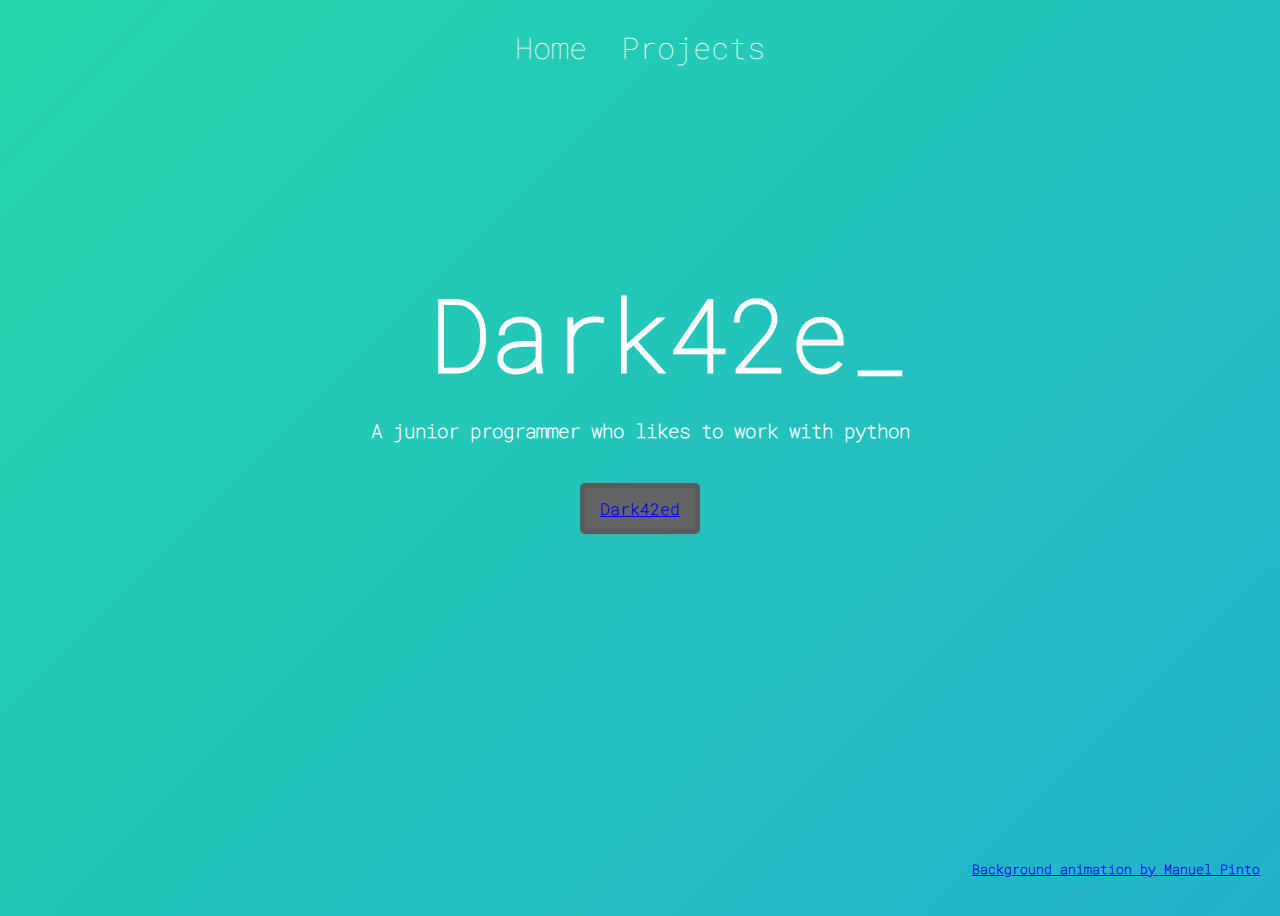
<file: index.html>
<!DOCTYPE html>
<html lang='en'>
    <head>
        <link rel="stylesheet" href="/css/page.css">
        <link rel="stylesheet" href="/css/topbar.css">
        <link rel="stylesheet" href="/css/contact.css">

        <title>Dark42ed</title>

        <script src="/js/texttype.js"></script>
        <script>
            window.addEventListener('load', (event) => {
                setTimeout(function() {
                    elm = document.getElementById('title');
                    typeUnderscore(elm, "Dark42ed", 80, 525);
                }, 200);
            });
        </script>
        <style>
            html {
                overflow-y: hidden;
            }
            .main {
                margin-top: 20vh;
            }
            #footer {
                position: absolute;
                bottom: 0px;
                right: 20px;
            }
        </style>
    </head>


    <body>
        <div class='topbar'>
            <h2>
                <a href='/', class='top-bar-link'>Home</a>
                <a href="/projects", class='top-bar-link'>Projects</a>
            </h2>
        </div>

        <div class='main'>
            <h1 id='title'>&nbsp_</h1>
            <h3>
                A junior programmer who likes to work with python
            </h3>


            <div>
                <h4 class='github contactBox smalltitle'><a href='https://github.com/Dark42ed'>Dark42ed</a></h4>
                <!-- <h4 class='email contactBox smalltitle'>email</h4> -->
                <h2 class='ctooltip GithubTT'>Github</h2>
                <!-- <h2 class='ctooltip emailtooltip'>Email</h2> -->
            </div>
        </div>

        <div id="footer">
            <h5><a href="https://codepen.io/P1N2O/pen/pyBNzX">Background animation by Manuel Pinto</a></h5>
        </div>

    </body>

</html>
</file>
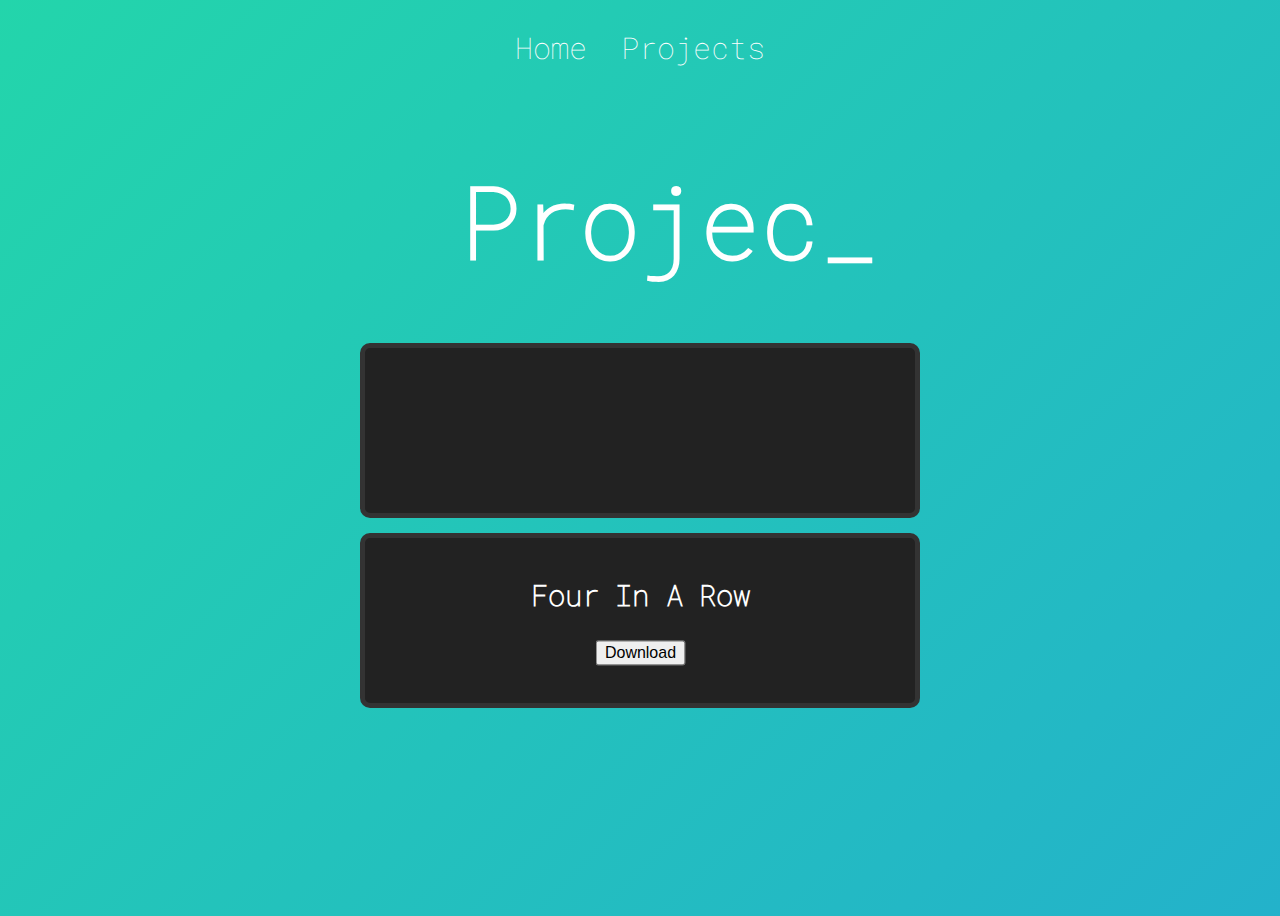
<file: projects/index.html>
<!DOCTYPE html>
<html>
    <head>  
        <title>Projects</title>

        <link rel="stylesheet" href="/css/topbar.css">
        <link rel="stylesheet" href="/css/page.css">
        <link rel="stylesheet" href="/css/projects.css">

        <style>
            .main {
                top: -4%;
            }
            html {
                overflow-y: hidden;
            }
        </style>

        <script src="/js/texttype.js"></script>
        <script>
            window.addEventListener('load', (event) => {
                setTimeout(function() {
                    elm = document.getElementById('title');
                    typeUnderscore(elm, "Projects", 80, 525);
                }, 200);
                // dynamically set iframe src to prevent onload block
                document.getElementById('wesitch').src = "https://itch.io/embed/1131881?border_width=0&dark=true"
            });
        </script>

    </head>

    <body>
        <div class='topbar'>
            <h2>
                <a href='/', class='top-bar-link'>Home</a>
                <a href="/projects", class='top-bar-link'>Projects</a>
            </h2>
        </div>

        
        <div class='main'>
            <h1 class='bigtitle', id='title'>&nbsp_</h1>
            <br><br>
            <div class='project itch'>
                <iframe id="wesitch" frameborder="0" width="550" height="165"><a href="https://dark42ed.itch.io/windows-error-simulator">Windows Error Simulator by Dark42ed</a></iframe>
            </div>
            <div class='project' id="finar">
                <div class='center'>
                    <h2>Four In A Row</h2>
                    <a href="https://drive.google.com/uc?export=download&id=1iWccyhVd9Is3obZckBM26eMjU4VZU433"><button>Download</button></a>
                </div>
            </div>
        </div>

    </body>

</html>
</file>
<file: css/page.css>
@font-face {
	font-family: Roboto Mono;
	src: url("/fonts/RobotoMono/RobotoMono-Thin.ttf");
}

body {
	background: linear-gradient(-45deg, #ee7752, #e73c7e, #23a6d5, #23d5ab);
	background-size: 400% 400%;
	animation: gradient 15s ease infinite;
	height: 100vh;
    font-family: "Roboto Mono", monospace;
    color: white;
}

a:visited {
	color: white;
}

.main {
    margin: auto;
    text-align: center;
}

#title {
    font-size: 100px;
    margin-bottom: 0;
}

@keyframes gradient {
	0% {
		background-position: 0% 50%;
	}
	50% {
		background-position: 100% 50%;
	}
	100% {
		background-position: 0% 50%;
	}
}
</file>
<file: css/topbar.css>
.topbar {
    display: flex;
    margin: auto;
    width: 100%;
    justify-content: center;
}

.top-bar-link {
    font-size: 30px;
    color: white;
    font-weight: 100;
    text-decoration: none;
    padding-left: 10px;
    padding-right: 10px;
}

.top-bar-link:hover {
    text-decoration: underline 1px;
}
</file>
<file: css/contact.css>
.contactBox {
    display: inline-block;
    border-radius: 5px;
    text-align: center;
    text-decoration: none;
    cursor: default;
    padding: 10px 15px;
    margin-bottom: 0;
}

.ctooltip {
    display: none;
}

.discord {
    border: 5px solid rgb(104, 127, 208);
    background-color: rgb(114, 137, 218);
}

.discord:hover ~ .DiscordTT {
    display: block;
}

.github {
    border: 5px solid rgb(90, 90, 90);
    background-color: rgb(100, 100, 100);
}

.github:hover ~ .GithubTT {
    display: block;
}

.email {
    border: 5px solid rgb(163, 153, 75);
}

.email:hover ~ .EmailTT {
    display: block;
}
</file>
<file: css/projects.css>
.project {
    display: flex;
    align-items: center;
    justify-content: center;
    width: min(90%, calc(100% - 40px), 550px);
    height: 165px;
    margin: 0 auto;
    margin-top: 15px;
    border: 5px solid #333;
    background-color: #222;
    border-radius: 10px;

}

#finar .center {
    transform: scale(1.2);
}
#finar .center h2 {
    margin-top: 0;
}

.center {
    width: 50%;
    margin: 0 auto;
}
</file>
